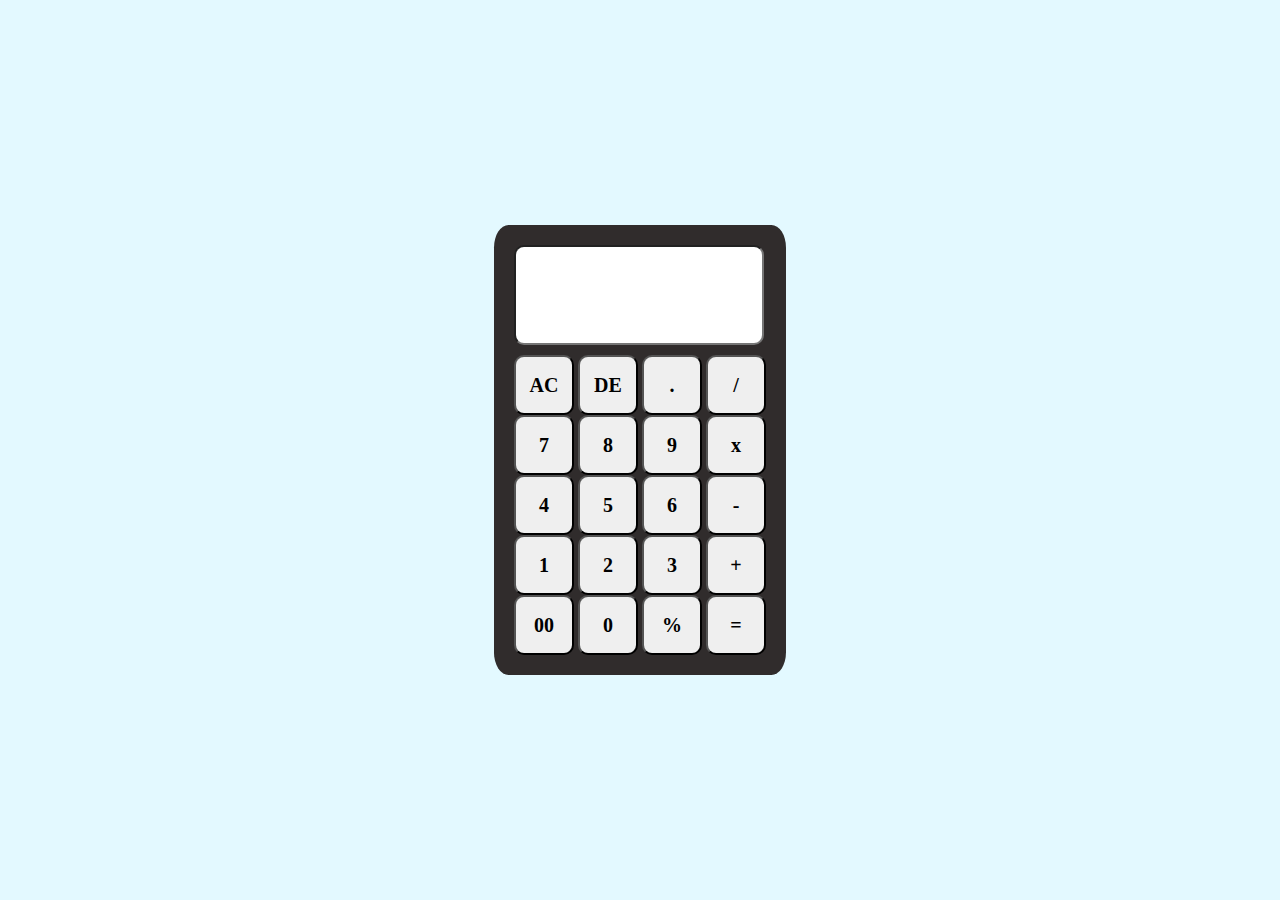
<file: index.html>
<!DOCTYPE html>
<html lang="en">
<head>
    <meta charset="UTF-8">
    <meta name="viewport" content="width=device-width, initial-scale=1.0">
    <title>Simplifiy</title>
    <link href="style.css" rel="stylesheet">
</head>
<body>
    <div class="container">
        <div class="calculator">
            <form>
                <div class="button">
                    <input  id="input-dis" type="text" name="display">
                </div>
                <div>
                    <input type="button" value="AC">
                    <input type="button" value="DE">
                    <input type="button" value=".">
                    <input type="button" value="/">
                </div>
                <div>
                    <input type="button" value="7">
                    <input type="button" value="8">
                    <input type="button" value="9">
                    <input type="button" value="x">
                </div>
                <div>
                    <input type="button" value="4">
                    <input type="button" value="5">
                    <input type="button" value="6">
                    <input type="button" value="-">
                </div>
                <div>
                    <input type="button" value="1">
                    <input type="button" value="2">
                    <input type="button" value="3">
                    <input type="button" value="+">
                </div>
                <div>
                    <input type="button" value="00">
                    <input type="button" value="0">
                    <input type="button" value="%">
                    <input type="button" value="=">
                </div>
            </form>
        </div>
    </div>
    <script src="script.js"></script>
</body>
</html>
</file>
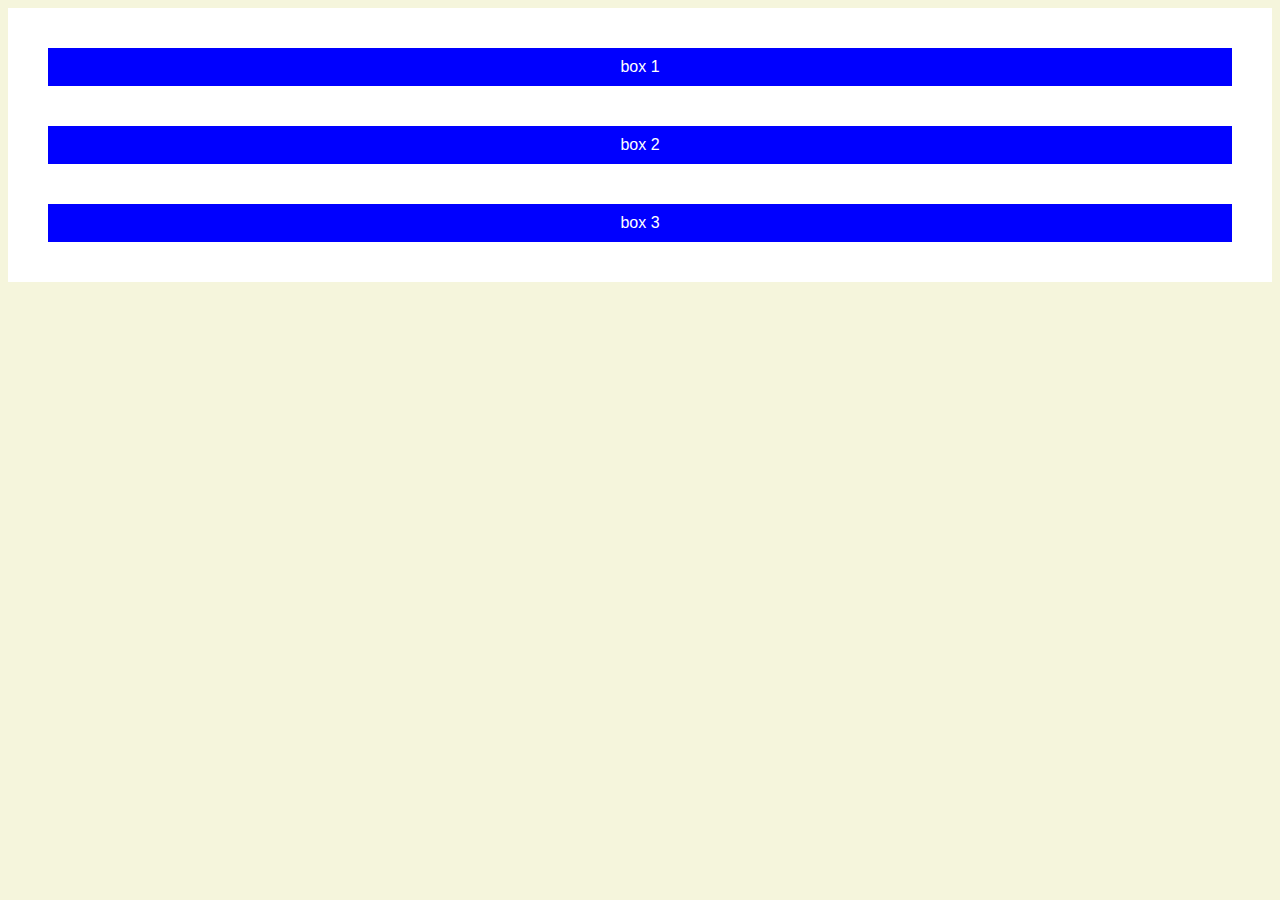
<file: flex.html>
<!DOCTYPE html>
<html lang="en">
<head>
    <meta charset="UTF-8">
    <meta name="viewport" content="width=device-width, initial-scale=1.0">
    <title>flex</title>
    <style>
        *{
           background:beige;  
        }

        .flex-box{
            display:flex;
            background:white;
            padding:20px;
            justify-content:center;
            flex-direction:column;
        }

        .item{
            padding:10px;
            background:blue;
            text-align:center;
            margin:20px;
            color:white;
           
            font-family:'Gill Sans', 'Gill Sans MT', Calibri, 'Trebuchet MS', sans-serif;
        }
    </style>
</head>
<body>
    <div class="flex-box">
        <div class="item">box 1</div>
        <div class="item">box 2</div>    
        <div class="item">box 3</div>
    </div>
</body>
</html>
</file>
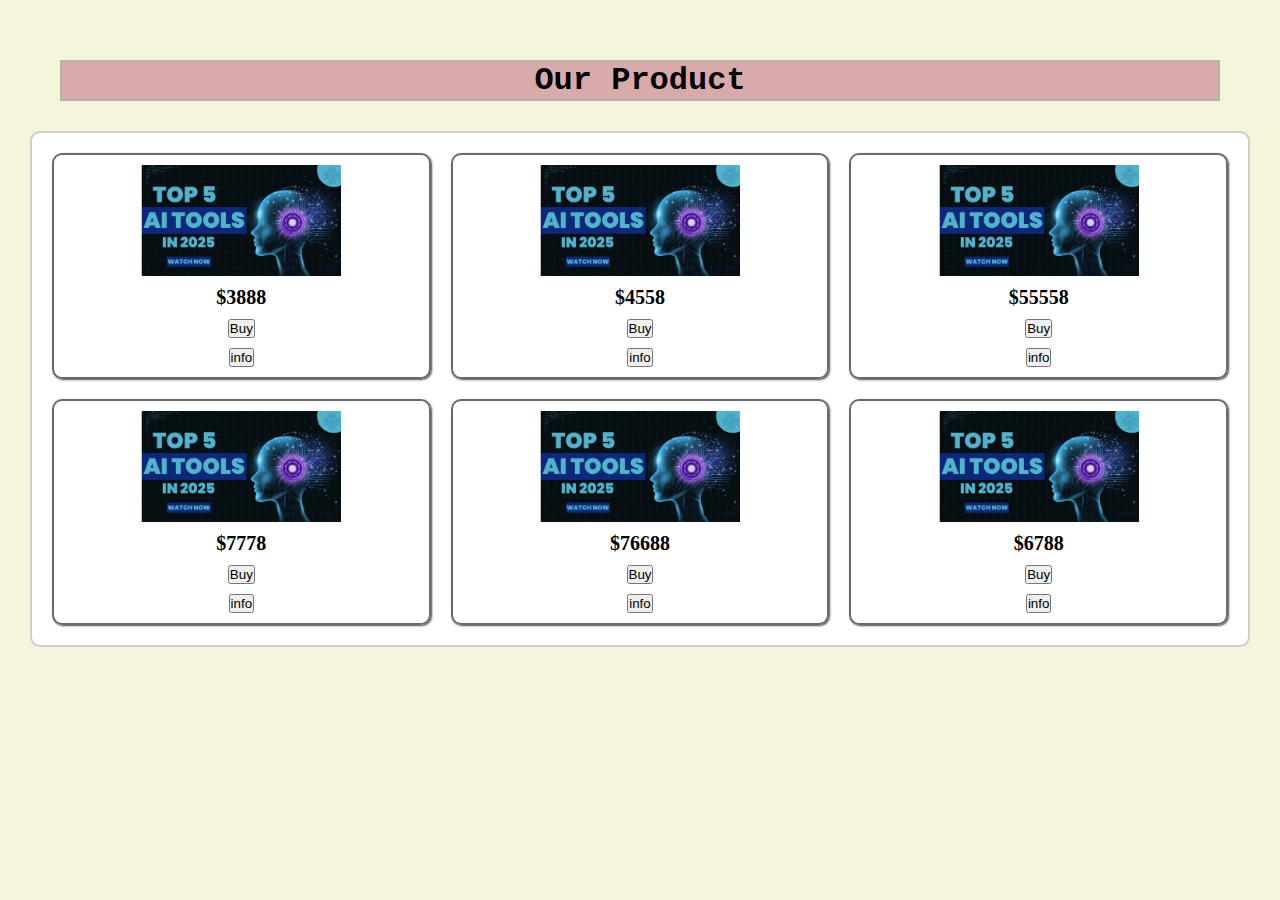
<file: grid.html>
<!DOCTYPE html>
<html lang="en">
<head>
    <meta charset="UTF-8">
    <meta name="viewport" content="width=device-width, initial-scale=1.0">
    <title>grid-flex-box</title>
    <link rel="stylesheet" href="/grid.css">
</head>
<body>
    <h1>our product</h1>
    <div class="grid-box">
        <div class="box1">
            <img width="200" src="/img.jpg" alt="image">
            <div class="price">$3888</div>
            <button class="btn-buy">Buy</button>
            <button class="btn-info">info</button>
        </div>
        <div class="box1">
            <img width="200" src="/img.jpg" alt="image">
            <div class="price">$4558</div>
            <button class="btn-buy">Buy</button>
            <button class="btn-info">info</button>
        </div>
        <div class="box1">
            <img width="200" src="/img.jpg" alt="image">
            <div class="price">$55558</div>
            <button class="btn-buy">Buy</button>
            <button class="btn-info">info</button>
        </div>
        <div class="box1">
            <img width="200" src="/img.jpg" alt="image">
            <div class="price">$7778</div>
            <button class="btn-buy">Buy</button>
            <button class="btn-info">info</button>
        </div>
        <div class="box1">
            <img width="200" src="/img.jpg" alt="image">
            <div class="price">$76688</div>
            <button class="btn-buy">Buy</button>
            <button class="btn-info">info</button>
        </div>
        <div class="box1">
            <img width="200" src="/img.jpg" alt="image">
            <div class="price">$6788</div>
            <button class="btn-buy">Buy</button>
            <button class="btn-info">info</button>
        </div>
    </div>
</body>
</html>
</file>
<file: style.css>
*{
    margin: 0%;
    padding: 0%;
    font-family: 'poppins','sans-serif';
    box-sizing: border-box;
}

.container{
    width: 100%;
    height: 100vh;
    background: #e3f9ff; 
    display: flex;
    align-items: center;
    justify-content: center;
}

.calculator{
    background: rgb(48, 44, 44);
    padding:20px;
    border-radius:5%;
}

.calculator form input{
    height: 60px;
    width: 60px;
    border-radius: 10px;
    font-weight: 900;
    font-size: 20px;

}

#input-dis{
    height: 100px;
    width: 250px;
    margin-bottom: 10px;
    border-radius: 10px;
    text-align:right;
    padding-top: 40px;
    font-size: 50px;
}
</file>
<file: grid.css>
*{
    margin:0%;
    padding:0%;
}

body{
    background:beige;
    padding:30px;
}
h1{
    text-align:center;
    border:2px solid rgb(187, 176, 176);
    margin:30px;
    text-transform:capitalize;
    background:rgb(216, 170, 170);
    font-family:'Courier New', Courier, monospace;
    font-weight:bold;
}
.grid-box{
    display:grid;
    background:white;
    gap:20px;
    grid-template-columns:1fr 1fr 1fr;
    padding:20px;
    border:2px solid rgb(211, 202, 202);
    border-radius:10px;
}

.box1{
    display:flex;
    justify-content:center;
    flex-direction:column;
    gap:10px;
    text-align:center;
    align-items:center;
    border-radius:10px;
    border:2px solid rgb(110, 105, 105);
    padding:10px;
    box-shadow:1px 1px 2px rgb(83, 78, 78);
}
.price{
    font-family:'Times New Roman', Times, serif;
    font-weight:900;
    font-size:20px;
}
</file>
